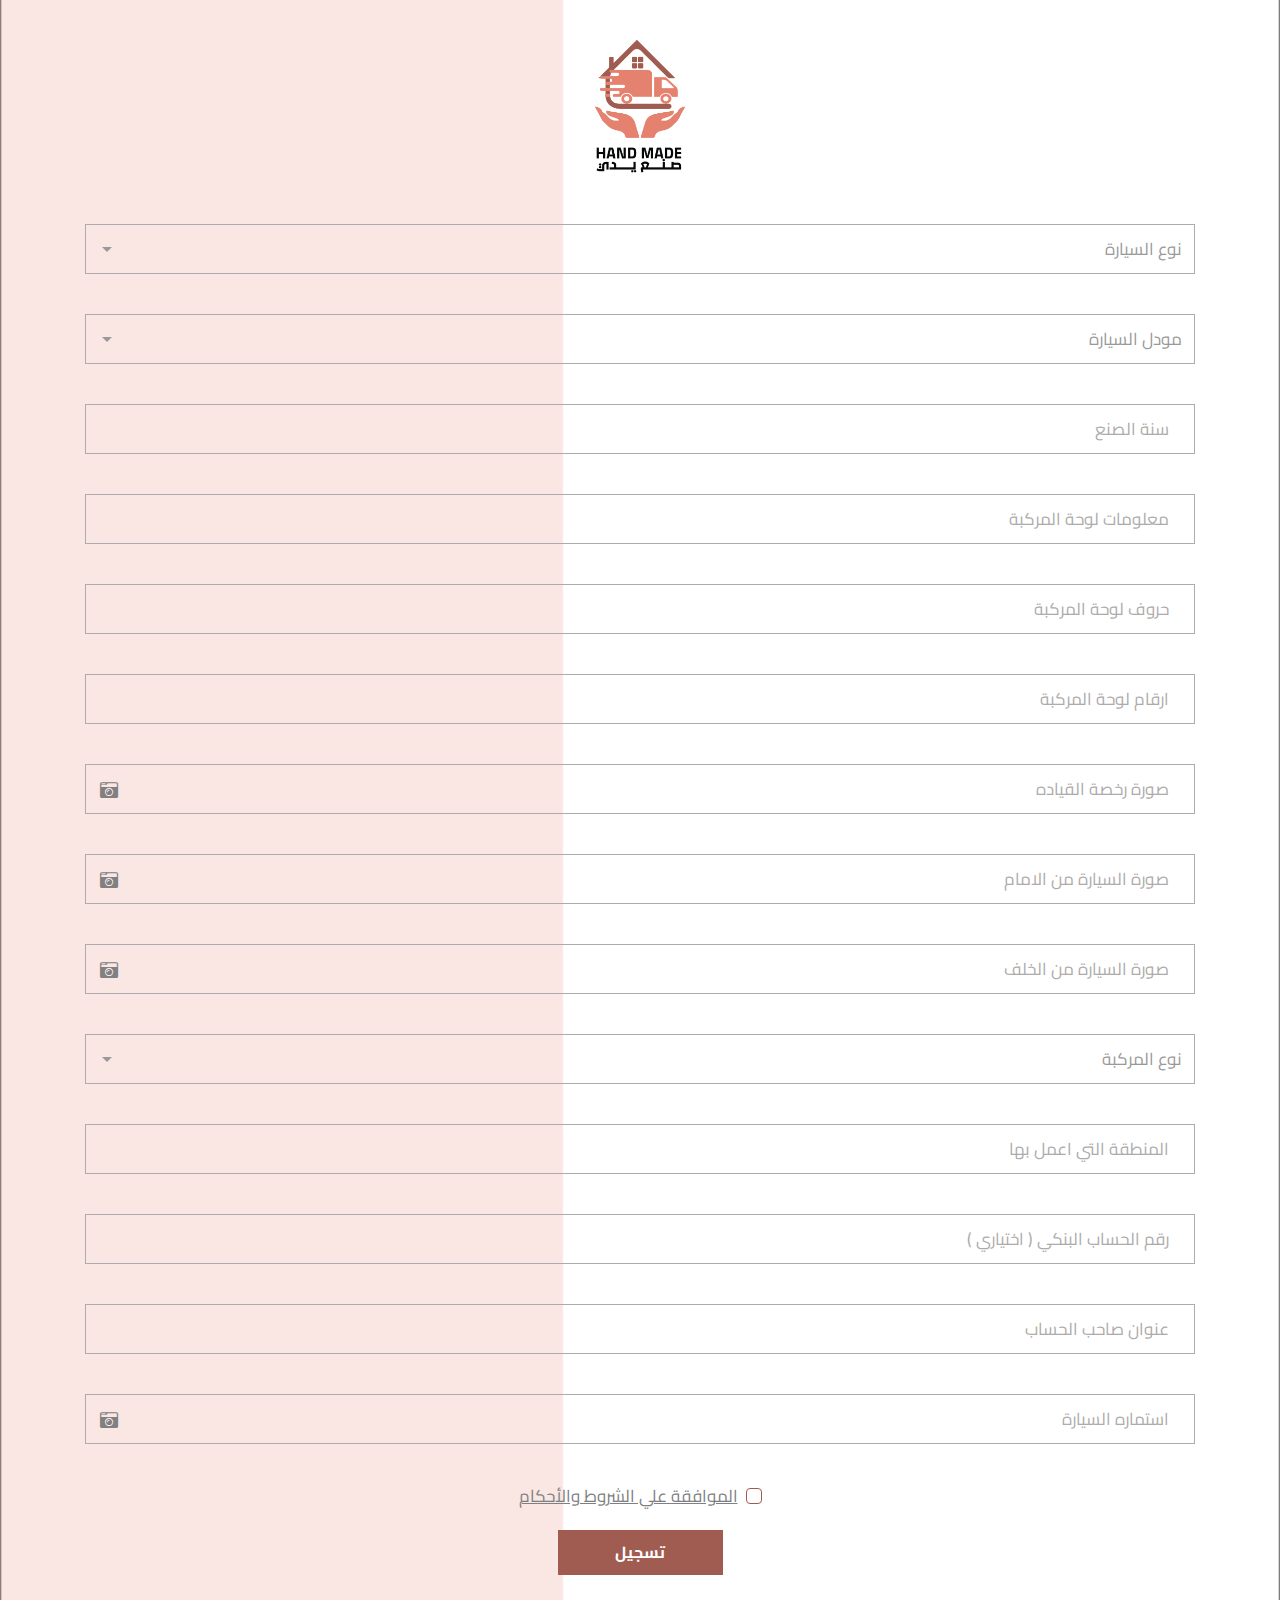
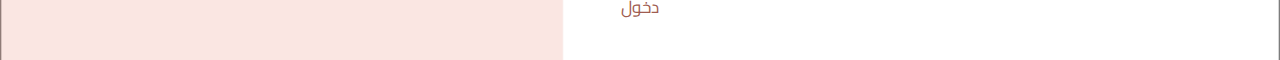
<file: completeDelegate.html>
<!DOCTYPE html>
<html>
<head>
    <meta charset="utf-8"/>
    <meta http-equiv="X-UA-Compatible" content="IE=edge,chrome=1">
    <meta name="viewport" content="width=device-width, initial-scale=1, maximum-scale=1, user-scalable=no">
    <title>handmade</title>

    <link href="css/all.min.css" rel="stylesheet"/>
    <link href="css/bootstrap.min.css" rel="stylesheet"/>
    <link href="css/bootstrap-select.min.css" rel="stylesheet"/>
    <link href="css/style.css" rel="stylesheet"/>
    <link rel="preconnect" href="https://fonts.gstatic.com">
    <link href="https://fonts.googleapis.com/css2?family=Cairo:wght@300&display=swap" rel="stylesheet">
    <!--    <link href="css/styleRTL.css" rel="stylesheet" />   -->

</head>
<body>

<!--start form-->
<div class="delegateBlock">
    <div class="container" >
        <img src="img/logo.png" alt="logo" class="logo">
        <form action="completeDelegate.html">

            <div class="form-group">
                <select class="selectpicker" id="carType" title="نوع السيارة">
                    <option>toyota</option>
                    <option>lancer</option>
                </select>
            </div>

            <div class="form-group">
                <select class="selectpicker" id="carModel" title="مودل السيارة">
                    <option>2018</option>
                    <option>2019</option>
                </select>
            </div>

            <div class="form-group">
                <input type="text" class="form-control" id="year" placeholder="سنة الصنع" >
            </div>

            <div class="form-group">
                <input type="text" class="form-control" id="palateInfo" placeholder="معلومات لوحة المركبة" >
            </div>

            <div class="form-group">
                <input type="text" class="form-control" id="palateChar" placeholder="حروف لوحة المركبة" >
            </div>

            <div class="form-group">
                <input type="text" class="form-control" id="palateNumber" placeholder="ارقام لوحة المركبة" >
            </div>

            <div class="form-group">
                <input type="text" class="form-control docPhoto" placeholder="صورة رخصة القياده" disabled>
                <input id="photo-upload" class="uploadFile" name='upload_cont_file' type="file" accept="image/*">
                <i class="fas fa-camera-retro"></i>
            </div>

            <div class="form-group">
                <input type="text" class="form-control docPhoto" placeholder="صورة السيارة من الامام" disabled>
                <input id="photo-upload2" class="uploadFile" name='upload_cont_file' type="file" accept="image/*">
                <i class="fas fa-camera-retro"></i>
            </div>

            <div class="form-group">
                <input type="text" class="form-control docPhoto" placeholder="صورة السيارة من الخلف" disabled>
                <input id="photo-upload3" class="uploadFile" name='upload_cont_file' type="file" accept="image/*">
                <i class="fas fa-camera-retro"></i>
            </div>

            <div class="form-group">
                <select class="selectpicker" id="type" title="نوع المركبة">
                    <option>toyota</option>
                    <option>lancer</option>
                </select>
            </div>

            <div class="form-group">
                <input type="text" class="form-control" id="area" placeholder="المنطقة التي اعمل بها" >
            </div>

            <div class="form-group">
                <input type="text" class="form-control" id="bankAcc" placeholder="رقم الحساب البنكي ( اختياري )" >
            </div>

            <div class="form-group">
                <input type="text" class="form-control" id="userAddress" placeholder="عنوان صاحب الحساب" >
            </div>

            <div class="form-group">
                <input type="text" class="form-control docPhoto" placeholder="استماره السيارة" disabled>
                <input id="photo-upload4" class="uploadFile" name='upload_cont_file' type="file" accept="image/*">
                <i class="fas fa-camera-retro"></i>
            </div>

            <div class="terms">
                <div class="custom-control custom-checkbox">
                    <input type="checkbox" class="custom-control-input" id="customCheck1">
                    <label class="custom-control-label" for="customCheck1"><a href="#">الموافقة علي الشروط والأحكام</a></label>
                </div>
            </div>

            <button type="submit" class="semonBtn">
                تسجيل
            </button>

            <a href="#" class="login">دخول</a>


        </form>
    </div>
</div>
<!--start form-->


<script src="js/jquery-3.3.1.min.js"></script>
<script src="js/popper.min.js"></script>
<script src="js/bootstrap.min.js"></script>
<script src="js/bootstrap-select.min.js"></script>
<script src="js/scripts.js"></script>

<!--start select-->
<script>
    $('.selectpicker').selectpicker();
</script>
<!--end select-->


</body>
</html>
</file>
<file: css/style.css>
/* start common style*/
* {
  -webkit-box-sizing: border-box;
  -moz-box-sizing: border-box;
  box-sizing: border-box;
}

/* colors */
::-webkit-scrollbar {
  width: 5px;
  height: 5px;
}

/* Track */
::-webkit-scrollbar-track {
  background: transparent;
  border: 1px solid transparent;
}

/* Handle */
::-webkit-scrollbar-thumb {
  background: #adabab;
}

.pac-container {
  z-index: 2000 !important;
}

.h40 {
  height: 40px !important;
}

.btn:hover, .btn:focus, .btn.focus {
  text-decoration: none;
  outline: none;
  box-shadow: none;
}

.modal {
  overflow-y: auto;
}

a, button {
  transition: all 0.5s ease-in-out;
  -o-transition: all 0.5s ease-in-out;
  -moz-transition: all 0.5s ease-in-out;
  -webkit-transition: all 0.5s ease-in-out;
}

form {
  display: flex;
  flex-direction: column;
  justify-content: center;
  align-items: center;
}
form label {
  color: #7e8082;
  font-size: 16px;
  margin-bottom: 0;
}
form .form-group {
  margin-bottom: 40px;
  position: relative;
  width: 100%;
}
form .form-group .locImg {
  position: absolute;
  left: 15px;
  bottom: 15px;
  z-index: 1;
  font-size: 18px;
}
form .form-group .locImg .fa-map-marker-alt {
  color: #7e8082;
}
form .form-group .form-control {
  position: relative;
  z-index: 1;
  width: 100%;
  height: 50px;
  outline: none;
  color: #7e8082;
  font-size: 17px;
  background: none;
  border: 1px solid #adabab;
  padding: 0 25px;
  border-radius: 0;
}
form .form-group .form-control:focus {
  outline: none;
  box-shadow: none;
  border-color: #A05C50;
}
form .form-group .form-control:focus ~ .inputBorder::after, form .form-group .form-control:focus ~ .inputBorder::before {
  width: 50%;
}
form .form-group .uploadFile {
  opacity: 0;
  position: absolute;
  bottom: 0;
  width: 100%;
  height: 50px;
  z-index: 1;
}
form .form-group .fa-camera-retro {
  position: absolute;
  left: 15px;
  bottom: 15px;
  font-size: 18px;
  color: #7e8082;
}
form p {
  color: #7e8082;
  font-size: 17px;
  width: 100%;
}
form p span {
  color: #A05C50;
}
form .terms {
  margin-bottom: 20px;
}
form .terms a {
  color: #7e8082;
  font-size: 17px;
  text-decoration: underline;
}
form .login {
  color: #A05C50;
  font-size: 17px;
  margin-top: 20px;
}
form .dateContainer {
  display: flex;
  justify-content: space-between;
  align-items: center;
  flex-wrap: wrap;
  width: 100%;
}
form .dateContainer .form-group {
  flex: 0.32;
}
form .bootstrap-select:not([class*=col-]):not([class*=form-control]):not(.input-group-btn), form .bootstrap-select > .dropdown-toggle {
  height: 50px;
  border-radius: 0;
  width: 100%;
  color: #adabab;
  font-size: 17px;
  background: none;
  border: 1px solid #adabab;
}
form .bootstrap-select:not([class*=col-]):not([class*=form-control]):not(.input-group-btn) > .dropdown-toggle.bs-placeholder, form .bootstrap-select:not([class*=col-]):not([class*=form-control]):not(.input-group-btn) > .dropdown-toggle.bs-placeholder:active, form .bootstrap-select:not([class*=col-]):not([class*=form-control]):not(.input-group-btn) > .dropdown-toggle.bs-placeholder:focus,
form .bootstrap-select:not([class*=col-]):not([class*=form-control]):not(.input-group-btn) > .dropdown-toggle.bs-placeholder:hover, form .bootstrap-select > .dropdown-toggle > .dropdown-toggle.bs-placeholder, form .bootstrap-select > .dropdown-toggle > .dropdown-toggle.bs-placeholder:active, form .bootstrap-select > .dropdown-toggle > .dropdown-toggle.bs-placeholder:focus,
form .bootstrap-select > .dropdown-toggle > .dropdown-toggle.bs-placeholder:hover {
  border-radius: 0;
  border: 0;
}
form .bootstrap-select:not([class*=col-]):not([class*=form-control]):not(.input-group-btn) .filter-option, form .bootstrap-select > .dropdown-toggle .filter-option {
  text-align: right;
  display: flex;
  align-items: center;
}
form .bootstrap-select:not([class*=col-]):not([class*=form-control]):not(.input-group-btn) .dropdown-menu li a, form .bootstrap-select > .dropdown-toggle .dropdown-menu li a {
  text-align: right;
}

.searchCont {
  position: absolute;
  top: 25px;
  left: 35px;
}
.searchCont #searchTextField {
  border: 0;
  height: 40px;
  border-radius: 20px;
  padding: 10px 15px 10px 30px;
  width: 270px;
  font-size: 15px;
  color: #7e8082;
  outline: 0;
}
.searchCont #searchTextField:focus {
  outline: 0;
}
.searchCont .icon-search {
  color: #7e8082;
  left: 10px;
  position: absolute;
  top: 50%;
  transform: translateY(-50%);
}

textarea {
  resize: none;
  height: auto !important;
}

:placeholder-shown::-webkit-input-placeholder {
  opacity: 1;
  color: #adabab;
}

.modal-content {
  border-radius: 0;
  padding: 5px 15px;
}

a,
a:hover,
a:focus {
  text-decoration: none;
  outline: 0;
  cursor: pointer;
  display: flex;
  align-items: center;
}

.toggleOpacity {
  opacity: 1 !important;
}

.mr-18 {
  margin-right: 18px;
}

.mr-27 {
  margin-right: 27px;
}

.mt-20 {
  margin-top: 20px;
}

.mt-30 {
  margin-top: 30px;
}

ul {
  padding: 0;
  margin: 0;
  list-style: none;
}

.semonBtn {
  background-color: #A05C50;
  color: #fff;
  border: 1px solid transparent;
  transition: all 0.5s ease-in-out;
  -o-transition: all 0.5s ease-in-out;
  -moz-transition: all 0.5s ease-in-out;
  -webkit-transition: all 0.5s ease-in-out;
  padding: 5px 0;
  width: 165px;
  justify-content: center;
  font-size: 16px;
  height: 45px;
  font-weight: bold;
  -webkit-box-shadow: 0 0 14px 0 rgba(255, 255, 255, 0.25);
  -moz-box-shadow: 0 0 14px 0 rgba(255, 255, 255, 0.25);
  box-shadow: 0 0 14px 0 rgba(255, 255, 255, 0.25);
}
.semonBtn:hover {
  border-color: #A05C50;
  background-color: #fff;
  color: #A05C50;
}
.semonBtn.getLoc {
  position: absolute;
  bottom: 0;
  right: 0;
  left: 0;
  margin-bottom: 25px;
}

.custom-radio, .custom-checkbox {
  padding-left: 0;
  padding-right: 1.5rem;
}
.custom-radio .custom-control-input:checked ~ .custom-control-label::before, .custom-checkbox .custom-control-input:checked ~ .custom-control-label::before {
  color: #adabab;
  border-color: #adabab;
  background-color: #adabab;
}
.custom-radio .custom-control-label::before, .custom-checkbox .custom-control-label::before {
  right: -1.5rem;
  border-color: #adabab;
  background-color: #fff;
}
.custom-radio .custom-control-label::after, .custom-checkbox .custom-control-label::after {
  right: -1.5rem;
}

.custom-checkbox .custom-control-input:checked ~ .custom-control-label::before {
  color: #A05C50;
  border-color: #A05C50;
  background-color: #A05C50;
}
.custom-checkbox .custom-control-label::before {
  border-color: #A05C50;
  background-color: #fff;
}

/* end common style*/
body {
  margin: 0;
  font-family: "Cairo", sans-serif;
  direction: rtl;
  text-align: right;
}

/* start homeModals */
.modal .modal-dialog {
  max-width: 60%;
}
.modal .modal-dialog .modal-content {
  border: 0;
}
.modal .modal-dialog .modal-content .modal-header {
  background: #A05C50;
  border-radius: 0;
  height: 100px;
  display: flex;
  justify-content: center;
  align-items: center;
}
.modal .modal-dialog .modal-content .modal-header h5 {
  color: #fff;
  font-size: 25px;
  font-weight: bold;
}
.modal .modal-dialog .modal-content .modal-header .closeModal {
  color: #fff;
  position: absolute;
  left: 24px;
  top: 20px;
}
.modal .modal-dialog .modal-content .modal-header .closeModal i {
  font-size: 23px;
}
.modal .modal-dialog .modal-content .modal-body #map {
  height: 500px;
  width: 100%;
}
.modal .modal-dialog .modal-content .modal-body .absoluteBtn {
  position: absolute;
  bottom: 40px;
  left: 0;
  right: 0;
  margin: auto;
}

/* end homeModals */
/* start delegateBlock */
.delegateBlock {
  min-height: 100vh;
  background: url(../img/bg_login.png) no-repeat center center;
  background-size: cover !important;
  -webkit-background-size: cover !important;
  -moz-background-size: cover !important;
  -o-background-size: cover !important;
  padding: 40px 0;
}
.delegateBlock .logo {
  width: 90px;
  margin: 0 auto 50px;
  display: block;
}

/* end delegateBlock */
/* Start Media Query */
@media (max-width: 767px) {
  .semonBtn {
    font-size: 15px;
    height: 40px;
  }

  .modal .modal-dialog {
    max-width: 100%;
  }
  .modal .modal-dialog .modal-content .modal-header {
    height: 60px;
  }
  .modal .modal-dialog .modal-content .modal-header h5 {
    font-size: 16px;
  }
  .modal .modal-dialog .modal-content .modal-header .closeModal i {
    font-size: 18px;
  }
  .modal .modal-dialog .modal-content .modal-body #map {
    height: 400px;
  }
  .modal .modal-dialog .modal-content .modal-body .absoluteBtn {
    bottom: 20px;
  }
  .modal .modal-dialog .modal-content .modal-body .custom-radio, .modal .modal-dialog .modal-content .modal-body .custom-checkbox {
    padding-bottom: 15px;
    margin-bottom: 15px;
  }

  form .bootstrap-select:not([class*=col-]):not([class*=form-control]):not(.input-group-btn), form .bootstrap-select > .dropdown-toggle {
    height: 45px;
    font-size: 15px;
  }
  form label {
    font-size: 14px;
  }
  form .form-group {
    margin-bottom: 30px;
  }
  form .form-group .form-control {
    height: 45px;
    padding: 0 10px 0 27px;
    font-size: 13px;
  }
  form .form-group .locImg, form .form-group .fa-camera-retro {
    left: 10px;
    font-size: 15px;
  }
  form p {
    color: #7e8082;
    font-size: 15px;
    width: 100%;
  }
  form .terms a {
    font-size: 15px;
  }
  form .login {
    font-size: 15px;
  }

  .searchCont {
    top: 15px;
    left: 0;
    right: 0;
    margin: auto;
    width: 75%;
  }
  .searchCont #searchTextField {
    height: 35px;
    width: 100%;
    font-size: 14px;
  }
}
/*Small Screen*/
/*Medium Screen*/
/*Larger Screen*/
/* End Media Query */

/*# sourceMappingURL=style.css.map */
</file>
<file: css/styleRTL.css>
body {
  direction: ltr;
  text-align: left;
}

.ml-5 {
  margin-right: 3rem !important;
  margin-left: 0 !important;
}

form .form-group .form-control {
  text-align: left;
  padding: 0 25px;
}
form .form-group .locImg, form .form-group .fa-camera-retro {
  right: 15px;
  left: auto;
}
form .bootstrap-select:not([class*=col-]):not([class*=form-control]):not(.input-group-btn) .filter-option, form .bootstrap-select > .dropdown-toggle .filter-option {
  text-align: left;
}
form .bootstrap-select:not([class*=col-]):not([class*=form-control]):not(.input-group-btn) .dropdown-menu li a, form .bootstrap-select > .dropdown-toggle .dropdown-menu li a {
  text-align: left;
}

.custom-radio, .custom-checkbox {
  padding-left: 1.5rem;
  padding-right: 0;
}

.modal .modal-dialog .modal-content .modal-header .closeModal {
  right: 24px;
  left: auto;
}

@media (max-width: 767px) {
  form .form-group .form-control {
    padding: 0 27px 0 10px;
  }
  form .form-group .locImg, form .form-group .fa-camera-retro {
    right: 10px;
  }
}

/*# sourceMappingURL=styleRTL.css.map */
</file>
